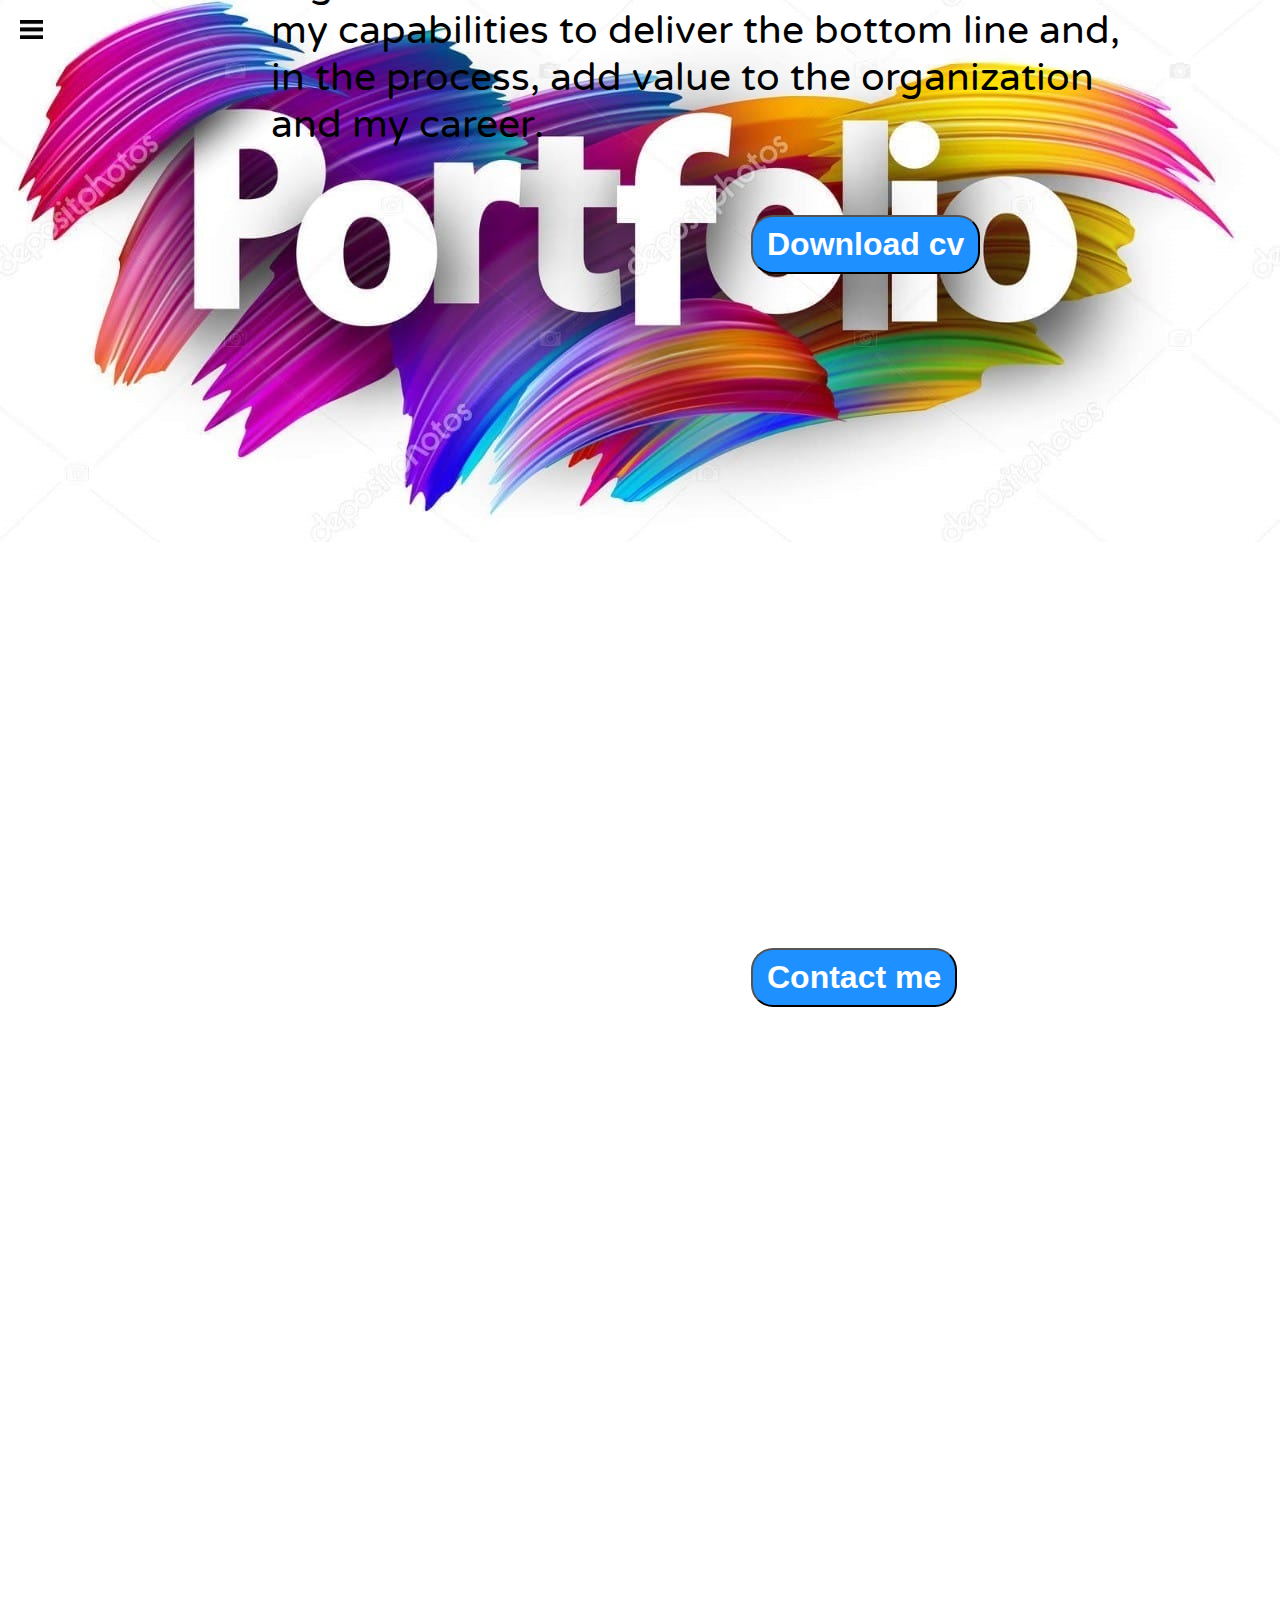
<file: index.html>
<!DOCTYPE html>
<html lang="en">
<head>
    <meta charset="UTF-8">
    <meta http-equiv="X-UA-Compatible" content="IE=edge">
    <meta name="viewport" content="width=device-width, initial-scale=1.0">
    <title>portfolio</title>
    <link rel="stylesheet" href="style.css">
</head>
<body>
    <div class="container">
    <div class="sidebar sidebarGo">
        
        <nav>
             <ul>
                <li><a href="/">Home</a></li>
                <li><a href="/intro.html">My Intro</a></li>
                <li><a href="/services.html">Services</a></li>
                <li><a href="/blog.html">Blog</a></li>
                <li><a href="/contact.html">Contact Me</a></li>
                

             </ul>
        </nav>
    </div>
    <div class="main">
        <div class="hamburger">
            <img class="ham"src="ham.png"alt=""width="23">
            <img class="cross"src="cross.png" alt="" width="23">
        </div>
        <div class="infoContainer">
            <div class="devInfo">
                <div class="hello">WELOCOME TO MY PAGE</div>
                <div class="name">AMAN KUMAR </div>
                <div class="about"> </div>
                <div class="moreabout"> Learn and function effectively in an organization where I would be able to utilize my capabilities to deliver 
                    the bottom line and, in the process, add value to the organization and my career.</div>
                <div class="buttons">
                    
                    <a href="/cv.html"><button class="btn">Download cv</button></a>
                    <a href="/contact.html"><button class="btn">Contact me</button></a>
                </div>
            </div>
            <div class="devPic"><img src="dev.png" alt="Aman Kumar"></div>
        </div>
    </div>
</div>
<script src="script.js"></script>
    
</body>
</html>
</file>
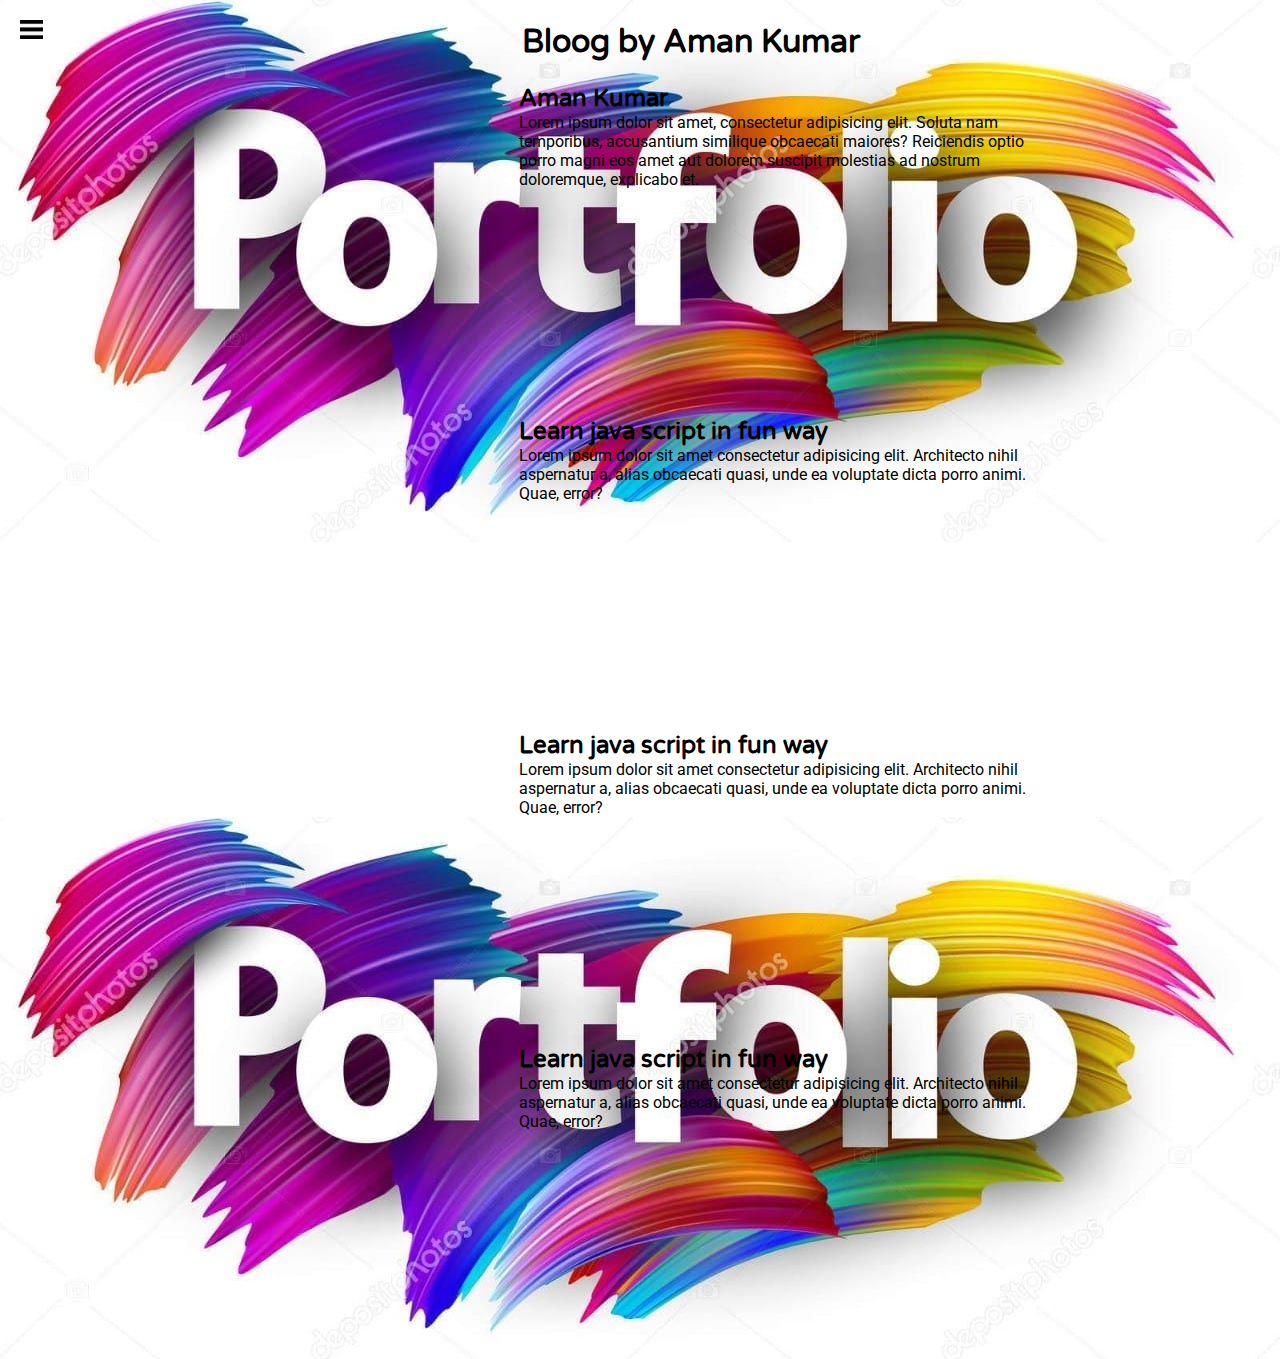
<file: blog.html>
<!DOCTYPE html>
<html lang="en">
<head>
    <meta charset="UTF-8">
    <meta http-equiv="X-UA-Compatible" content="IE=edge">
    <meta name="viewport" content="width=device-width, initial-scale=1.0">
    <title>portfolio</title>
    <link rel="stylesheet" href="style.css">
</head>
<body>
    <div class="container">
  <div class="sidebar sidebarGo">
        
        <nav>
             <ul>
                <li><a href="/">Home</a></li>
                <li><a href="/intro.html">My intro</a></li>
                <li><a href="/services.html">Services</a></li>
                <li><a href="/blog.html">Blog</a></li>
                <li><a href="/contact.html">Contact me</a></li>
                

             </ul>
        </nav>
    </div>
    <div class="main">
        <div class="hamburger">
            <img class="ham"src="ham.png" alt="" width="23">
            <img class="cross"src="cross.png" alt="" width="23">
        </div>
        <div class="blogContainer">
            <h1>Bloog by Aman Kumar</h1>

            <div class="blogItem">
                <h2>Aman Kumar</h2>
                <p>Lorem ipsum dolor sit amet, consectetur adipisicing elit. Soluta nam temporibus, accusantium similique obcaecati maiores? Reiciendis optio porro magni eos amet aut dolorem suscipit molestias ad nostrum doloremque, explicabo et.</p>
                 <button class="btn btn-sm">Read more</button>

            </div>
            <div class="blogItem">
                <h2>Learn java script in fun way</h2>
                <p>
                    Lorem ipsum dolor sit amet consectetur adipisicing elit. Architecto nihil aspernatur a, alias obcaecati quasi, unde ea voluptate dicta porro animi. Quae, error?
                </p>
                <button class="btn btn-sm">Read more</button>


            </div><div class="blogItem">
                <h2>Learn java script in fun way</h2>
                <p>
                    Lorem ipsum dolor sit amet consectetur adipisicing elit. Architecto nihil aspernatur a, alias obcaecati quasi, unde ea voluptate dicta porro animi. Quae, error?
                </p>
                <button class="btn btn-sm">Read more</button>
                



            </div>
            <div class="blogItem">
                <h2>Learn java script in fun way</h2>
                <p>
                    Lorem ipsum dolor sit amet consectetur adipisicing elit. Architecto nihil aspernatur a, alias obcaecati quasi, unde ea voluptate dicta porro animi. Quae, error?
                </p>
                <button class="btn btn-sm">Read more</button>


            </div>
            
    </div>
</div>
<script src="script.js"></script>
    
    
</body>
</html>
</file>
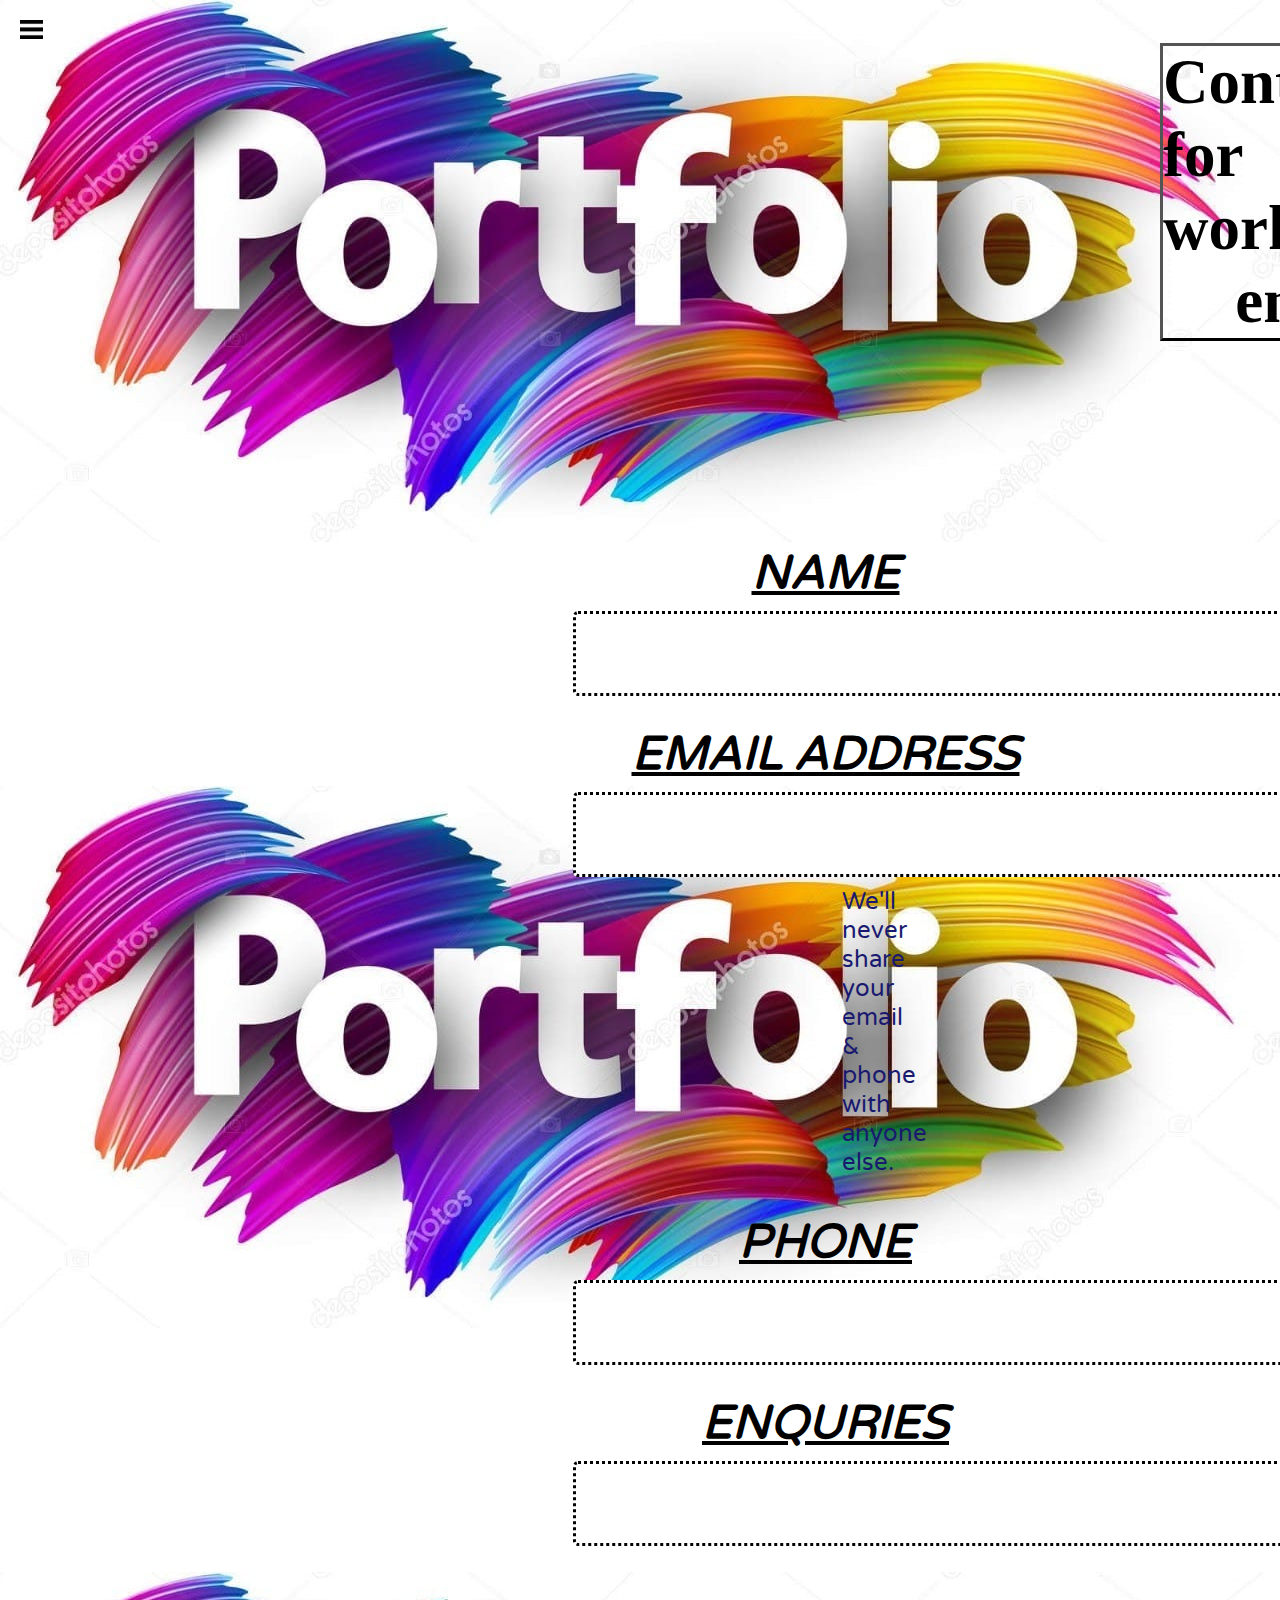
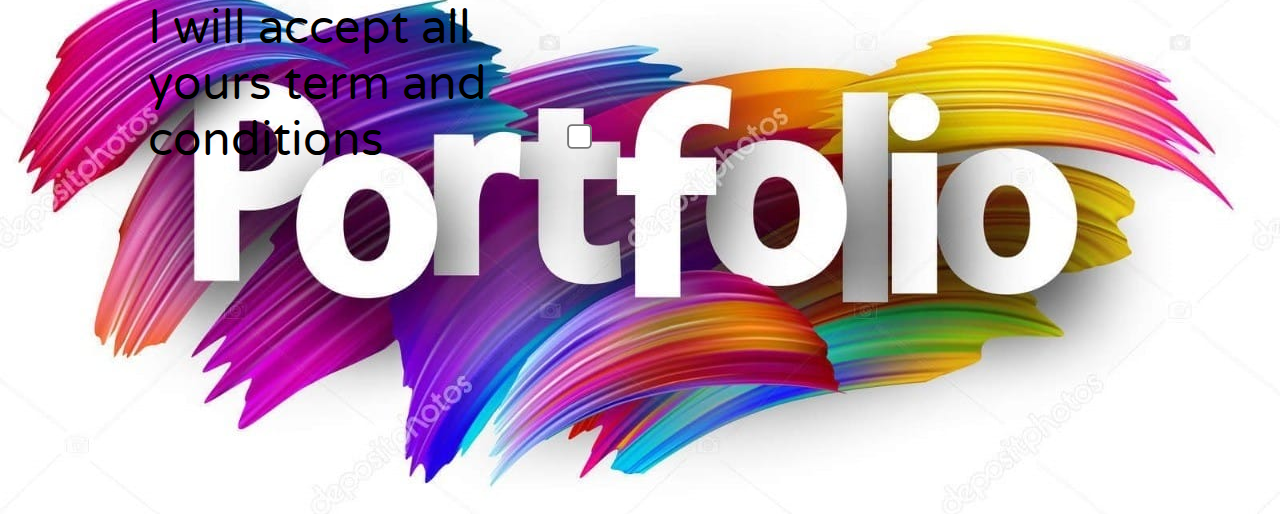
<file: contact.html>
<!DOCTYPE html>
<html lang="en">
<head>
    <meta charset="UTF-8">
    <meta http-equiv="X-UA-Compatible" content="IE=edge">
    <meta name="viewport" content="width=device-width, initial-scale=1.0">
    <title>portfolio
    
    </title>
    <link rel="stylesheet" href="style.css">
</head>
<body>
  <!-- <div class="port"><img src="port.png" alt="Aman Kumar"> </div> -->
  <!-- <div class="port"><img src="port.png" alt="Aman Kumar"> </di> -->
    
    <div class="container">
    <div class="sidebar sidebarGo">
        
        <nav>
             <ul>
                <li><a href="/">Home</a></li>
                <li><a href="/intro.html">My intro</a></li>
                <li><a href="/services.html">Services</a></li>
                <li><a href="/blog.html">Blog</a></li>
                <li><a href="/contact.html">Contact me</a></li>
                

             </ul>
        </nav>
    </div>
    <div class="main">
      <div class="hamburger">
        <img class="ham"src="ham.png" alt="" width="23">
        <img class="cross"src="cross.png" alt="" width="23">
    </div>
        <div class="contactform">
            <h1>Contact me for work/General enquires</h1>

            <form>
              <div class="mb-3">
                <label for="clientemail" class="form-lable"> NAME </label>
                <input type="Name" class="form-control" id="clientemail" aria-describedby="emailHelp">
              </div>
                <div class="mb-3">
                  <label for="clientemail" class="form-lable">EMAIL ADDRESS</label>
                  <input type="email" class="form-control" id="clientemail" aria-describedby="emailHelp">
                  <div id="emailHelp" class="form-text text-muted">We'll never share your email & phone with anyone else.</div>
                </div>
                <div class="mb-3">
                <label for="clientphone" class="form-lable">PHONE</label>
                  <input type="phone" class="form-control" id="clientphone">
                </div>
                <div class="mb-3">
                  <label for="clientemail" class="form-lable"> ENQURIES </label>
                  <input type="Enquires" class="form-control" id="clientemail" aria-describedby="emailHelp">
                </div>
                <div class="mb-3" id="form-check">
                  <input type="checkbox" class="form-check-input" id="isclient">
                  <label class="form-check-label" for="isclient">I will accept all yours term and conditions</label>
                </div>
                <button type="submit" class="btn btn-sm">Submit</button>
              </form>
        </div>
    </div>
</div>

    
<script src="script.js"></script>
</body>
</html>
</file>
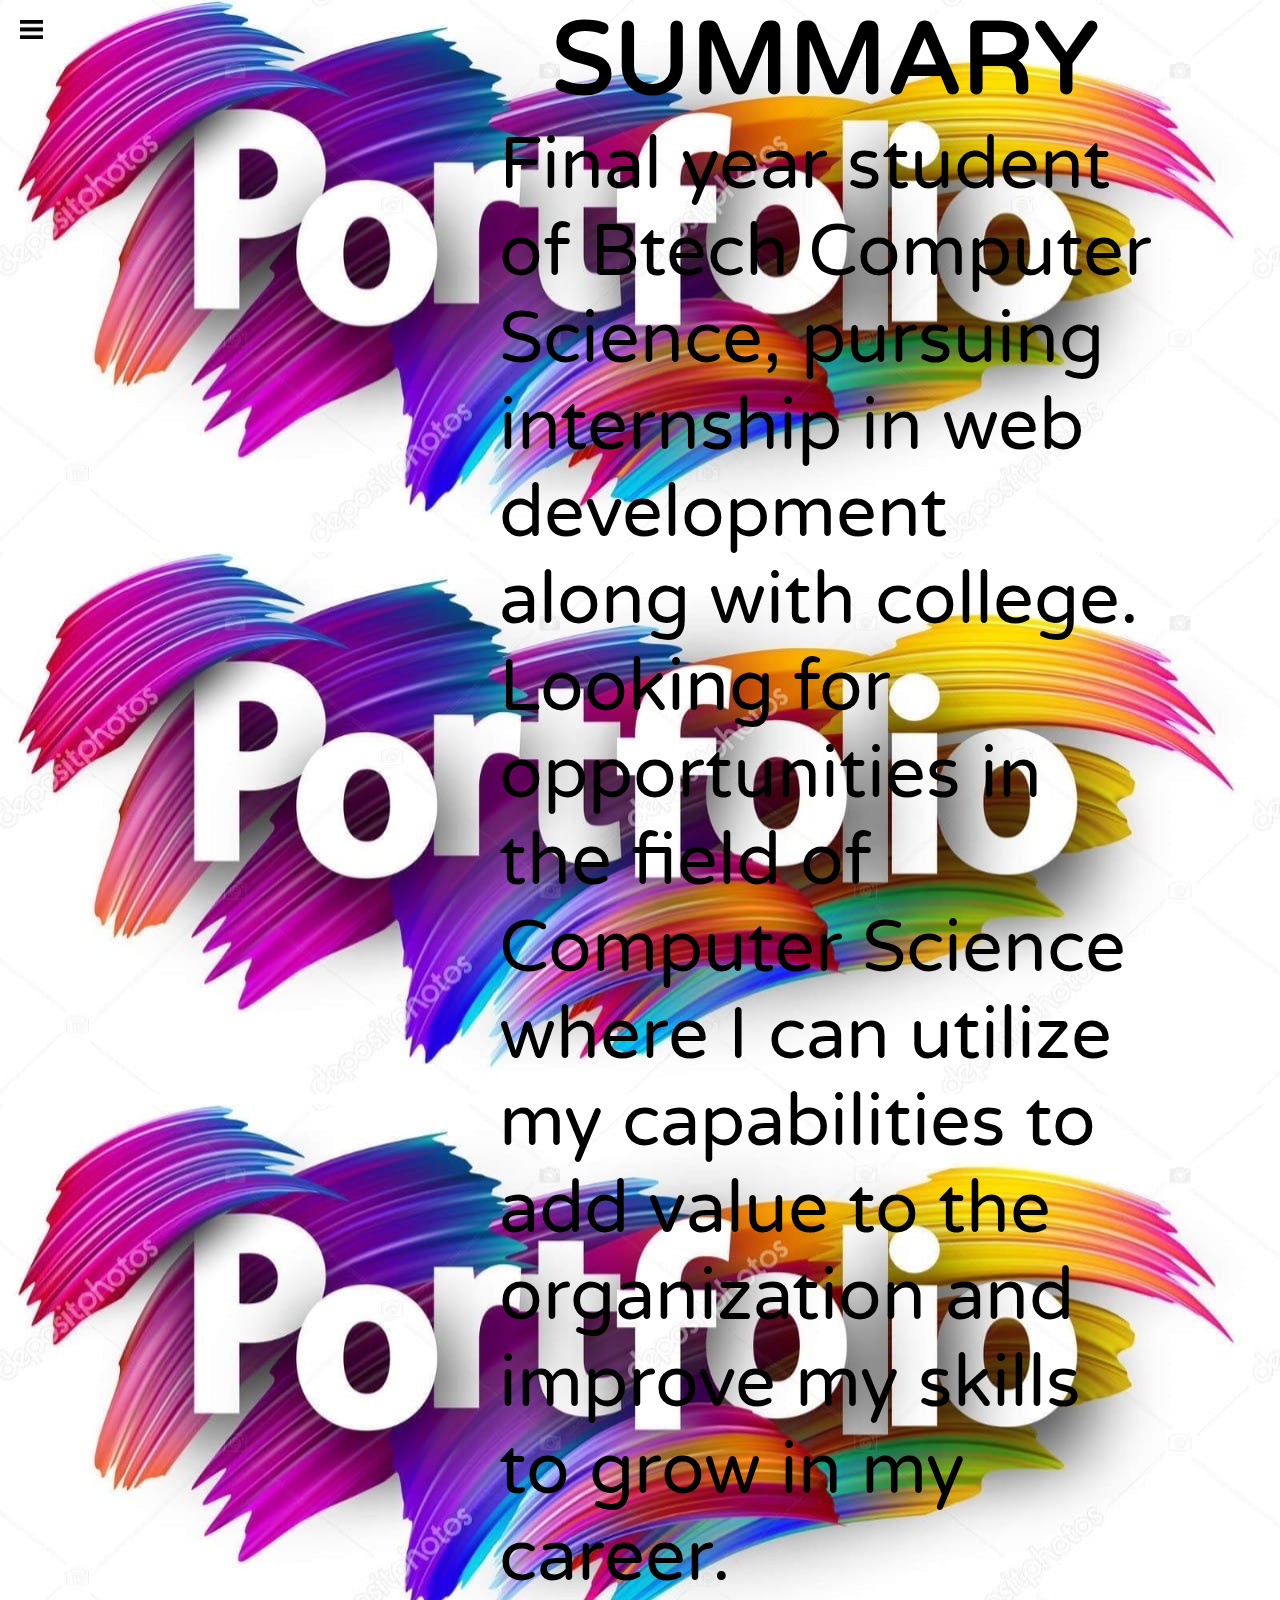
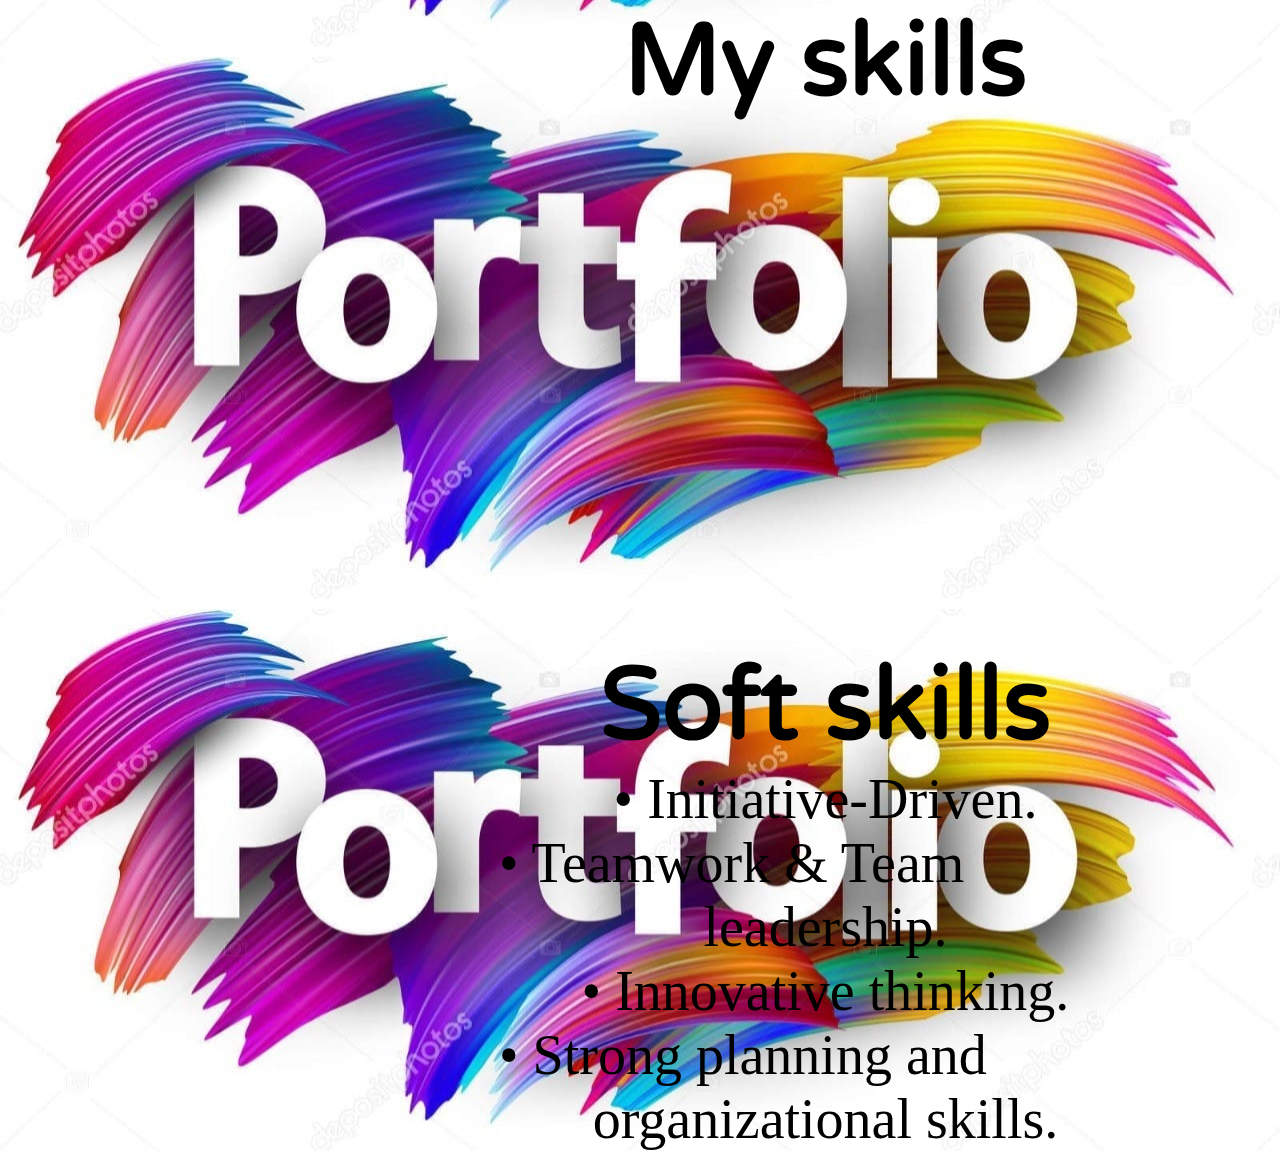
<file: intro.html>
<!DOCTYPE html>
<html lang="en">
<head>
    <meta charset="UTF-8">
    <meta http-equiv="X-UA-Compatible" content="IE=edge">
    <meta name="viewport" content="width=device-width, initial-scale=1.0">
    <title>Aman Kumar web page</title>
    <link rel="stylesheet" href="style.css">
</head>
<body>
    <div class="container">
    <div class="sidebar sidebarGo">
        
        <nav>
             <ul>
                <li><a href="/">Home</a></li>
                <li><a href="/intro.html">My intro</a></li>
                <li><a href="/services.html">Services</a></li>
                <li><a href="/blog.html">Blog</a></li>
                <li><a href="/contact.html">Contact me</a></li>
                

             </ul>
        </nav>
    </div>
    <div class="main">
        <div class="hamburger">
            <img class="ham"src="ham.png" alt="" width="23">
            <img class="cross"src="cross.png" alt="" width="23">
        </div>
            <div class="intro">

                <h2>SUMMARY </h2>
                <p>Final year student of Btech Computer Science, pursuing internship in web development along with college. Looking for opportunities in the field of Computer Science where I can utilize my capabilities to add value to the organization and improve my skills to grow in my career.</p>
                <h2>My skills</h2>
                <div class="skilcontainer">
                    <div class="skillItem">HTML: <div class="skill t5"></div></div>
                    <div class="skillItem">javaScript: <div class="skill"></div></div>
                    <div class="skillItem">Css: <div class="skill"></div></div>
                    <div class="skillItem">PhP: <div class="skill t5"></div></div>
                    <div class="skillItem">c++: <div class="skill"></div></div>
                    <div class="skillItem">java: <div class="skill"></div></div>
                    <h2>Soft skills</h2>
                    <div class="softskill">
                    <div class="sof">•	Initiative-Driven.</div>
                    <div class="sof">•	Teamwork & Team leadership.</div>
                    <div class="sof">•	Innovative thinking.</div>
                    <div class="sof">•	Strong planning and organizational skills.</div>

                </div>
            </div>
        </div>
    </div>
    <script src="script.js"></script>

    
    
</body>
</html>
</file>
<file: style.css>
@import url('https://fonts.googleapis.com/css2?family=Gulzar&family=Playfair+Display:ital@1&family=Poppins:ital,wght@1,300;1,600&family=Roboto:ital,wght@0,300;0,400;0,500;1,300;1,400&family=Varela+Round&display=swap');
@import url('https://fonts.googleapis.com/css2?family=Roboto:ital@1&display=swap');


*{
    margin: 0;
    padding: 0;
    
}


.sidebar{
    position: absolute;
    background-color: rgb(112, 86, 86);
    font-family: 'Gulzar', serif;
font-family: 'Playfair Display', serif;
font-family: 'Poppins', sans-serif;
font-family: 'Roboto', sans-serif;
font-family: 'Varela Round', sans-serif;
height: 123vh;
transition: transform 0.3s ease-in;
background-color: #342f2f;
}
.sidebar nav{
    padding: 45px;
    background-color: #342e2e;

}
.sidebar nav li{
    list-style: none;
    font-size: 30px;
    padding: 33px 0;
}


.sidebar nav li a{
    text-decoration: none;
    color: rgb(207 201 201);
   
}


.main{
   /* background-color: yellow;*/
    width: 90vw;

}
.container{
    display: flex;
    background-color: #ffffff;
    background-image: url("port.png");
    /* background: whitesmoke; */
    /* background-blend-mode: darken; */
    /* background-size: cover; */
    background-repeat: space;
    
}
.infoContainer{
  /* background-color: rgb(113, 207, 13); */
    height: 58vh;
    width: 80vw;
    margin: 144px auto;
    display: flex;
    justify-content: space-around;
}
.devInfo{
    font-size: 25px;
    display: flex;
    justify-content: center;
    flex-direction: column;
    font-family: 'Roboto', sans-serif;


}
.hello{
    font-size: 3em;
    font-weight: bold;
    text-decoration: underline;
    font-family: fangsong;
    font-size: 77px;
    margin-left: 596px;
    margin-top: 211px;
    
    
}
.name{
    font-size: 3em;
    font-weight: bolder;
    font-family: 'Gulzar', serif;
    font-family: 'Playfair Display', serif;
    font-family: 'Poppins', sans-serif;
    font-family: 'Roboto', sans-serif;
    font-family: 'Varela Round', sans-serif;
    margin-left: 207px;
    margin-top: 185px;
    text-decoration: underline;
}
.about{
    font-size: 57px;
    text-align: -webkit-center;
    margin-left: 154px;
}
.moreabout{
    margin-top: 23px
    font-size: 2em;
    font-family: 'Gulzar', serif;
    font-family: 'Playfair Display', serif;
    font-family: 'Poppins', sans-serif;
    font-family: 'Roboto', sans-serif;
    font-family: 'Varela Round', sans-serif;
    margin-left: 207px;
    font-size: 39px;
}
.buttons{
    margin-top: 2.2em;
    font-size: 16px;
}
.btn{
    padding: 9px 14px;
    border-radius: 22px;
    color: white;
    background-color: dodgerblue;
    font-weight: bold;
    font-size: 2em;
    margin: 3px 3px;
    cursor: pointer;
    margin-bottom: 643px;
    margin-left: 687px;
    margin-top: 31px;

}
.btn-sm{
    font-size: 31px;
    padding: 7px 13px;
    margin: 59px 0;
    margin-left: 971px;
   
}
.btn:hover{
    background-color: white;
    color: dodgerblue;



}

.devPic img{
    height: 58vh;
}
.contactform{
    padding: 0 34px;
    
    font-family: 'Gulzar', serif;
    font-family: 'Playfair Display', serif;
    font-family: 'Poppins', sans-serif;
    font-family: 'Roboto', sans-serif;
    font-family: 'Varela Round', sans-serif;
    margin: 88px
    text-align-last: center;
    font-size: 47px;
    /* margin: 160px 40px; */

}
.contactform h1{
    font-family: 'Roboto', sans-serif;
    /* padding: 12px 0; */
    text-align-last: center;
    font-size: 63px;
    outline: outset;
    font-family: ui-monospace;
    display: -webkit-inline-box;
    margin-left: 630px;
    margin-top: 46px;


}

 .contactform form div{
        
        padding: 10px 0;
        display: flex;
        flex-direction: column;

    
    
    }

.contactform form div input{
   width: 51vw;
   border-radius: 5px;
   margin: 37px 0 0 0;
    padding: 21px;
    font: message-box;
    /* font-size: xx-large */
    border: dotted;
    margin: auto;
}
.contactform form {
   margin: 0 40px;
   margin: 164px 40px

}

#emailHelp{
    font-size: 24px;
    color: midnightblue;
    margin: 7px 269px;
    padding: 3px 0 0 0;
}
#form-check{
    flex-direction: row;
    margin-right: 595px;
    
}

#form-check input{
    width: 24px;
    margin: 3px 0;
    margin-top: 142px;
    margin-left: auto;
    scale: 1.9;


}
.blogItem{
    margin: 20px;
    font-family: 'Gulzar', serif;
    font-family: 'Playfair Display', serif;
    font-family: 'Poppins', sans-serif;
    font-family: 'Roboto', sans-serif;
    font-family: 'Varela Round', sans-serif;
    
}
.blogContainer{
    margin: 0 88px;
}
h1{
    font-family: 'Gulzar', serif;
    font-family: 'Playfair Display', serif;
    font-family: 'Poppins', sans-serif;
    font-family: 'Roboto', sans-serif;
    font-family: 'Varela Round', sans-serif;
    margin: 23px;

}
p {
    font-family: 'Roboto', sans-serif;

}

.intro h2{
    font-size: 101px;
    -webkit-font-smoothing: subpixel-antialiased;
    color-rendering: optimizeQuality;
    font-family: 'Gulzar', serif;
    font-family: 'Playfair Display', serif;
    font-family: 'Poppins', sans-serif;
    font-family: 'Roboto', sans-serif;
    font-family: 'Varela Round', sans-serif;
    text-align-last: center;


}

.intro p{
    font-family: 'Roboto', sans-serif;
    /* margin: 12px; */
    font-size: 72px;
    /* -webkit-font-smoothing: subpixel-antialiased; */
    /* color-rendering: optimizeQuality; */
    font-family: 'Gulzar', serif;
    font-family: 'Playfair Display', serif;
    font-family: 'Poppins', sans-serif;
    font-family: 'Roboto', sans-serif;
    font-family: 'Varela Round', sans-serif;
    /* text-align-last: center; */
};
    



}
.intro{
    margin: 0 88px;
    margin-top: -12px;
 
}

.skillItem{
    /* display: flex;  */
    /* align-items: center; */
    /* font-family: 'Roboto', sans-serif; */
    /* font-weight: 900; */
    font-size: 76px;
    /* text-align: center; */
    margin-left: 1017px;
}
.skillcontainer{
    padding: 12px;


}

.skill{
    /* width: 256px; */
    /* height: 6px; */
    /* background-color: brown; */
    /* border: 2px solid black; */
}

.hundred{
    width: 265px;
    background-color: blueviolet;
    
}
.fifty{
    width: 125px;
    background-color: aqua;
}
.t5{
    /* width: 75px; */
    /* background-color: yellow; */
}

.sidebarGo{
    
    transform: translate(-443px, 0px);
    position: absolute;
}


.hamburger{
    position: absolute;
    cursor: pointer;
    top: 10px;
    left: 10px;
}


 @media (max-width: 1615px) { 
*{
    /* background-color: rgb(240, 137, 137); */
 }
 .devPic{
    display: none;
 }

 /* .sidebar{
    
        transform: translate(-443px, 0px);
        position: absolute;
 } */
.button{
    font-size: 6px;
}
 .ham{
    margin-top: 10px;
    margin-left: 10px;
 }
 
}
.cross{
    
    margin-left: 216px;
    margin-top: 10px;
    mix-blend-mode: color-burn;

}
.intro, .blogContainer, .contactform{
    /* margin: 50px 8px; */
    margin-left: 499px;
    /* margin: 379px 8px; */
    /* margin-top: 258px; */
}
.form-check-label{

    margin-left: -438px;
    margin-top: 34px;


}

.form-lable{

    margin-inline: auto;
    text-decoration-line: underline;
    /* outline-style: dotted; */
    font-style: italic;
    font-weight: bolder;
    padding: inherit;


}
/* .port{
    
/* } */
.contactform form div input {
    width: 53vw;
    border-radius: 5px;
    margin: 37px 0 0 0;
    padding: 21px;
    font: message-box;
    font-size: xx-large;
    border: dotted;
    margin: auto;
}

.softskill{
    text-align-last: center;
    font-size: 56px;
}
.aman{
    font-size: 66px;
    text-transform: uppercase;
    font-weight: bold;
    text-align: -webkit-center;
    margin-left: 466px;
}
.yoyo{
    font-size: 70px;
    margin-left: 539px;
}
</file>
